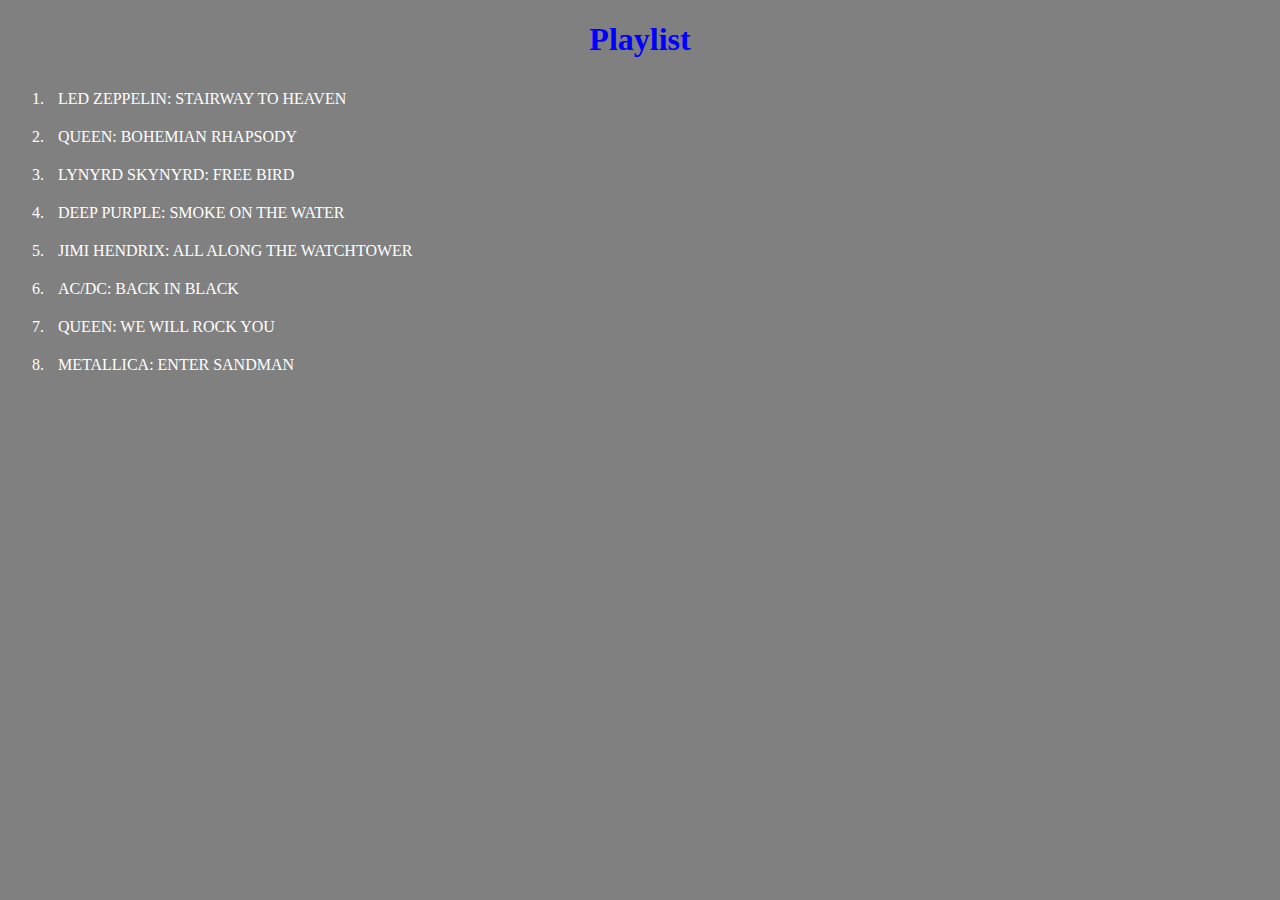
<file: index.html>
<!DOCTYPE html>
<html lang="en">

<head>
    <meta charset="UTF-8">
    <meta name="viewport" content="width=device-width, initial-scale=1.0">
    <meta http-equiv="X-UA-Compatible" content="ie=edge">
    <title>saturday class dom model</title>
</head>

<body>
    
    <h1>Playlist</h1>
    <ol id= "tracks"></ol>
    <div>
      
    </div>
    <link rel="stylesheet" href="index.css">
    
    <!-- <div>
        <h1> List</h1>
        <h2>Buy Groceries</h2>
        <ul>
            <li id="one" class="Jumbo"></li>
            <li id="two" class="Apple"></li>
            <li id="three" class="Mango"></li>
            <li id="four" class="Orange"></li>
        </ul>
    </div> -->

    <!-- <div id = "mytext">
            Practicing Dom model!
    
        </div>
    <button onclick="btn()">Click me! </button>

    <button onclick="btn()">Progress bar!</button> 

    <progress id="button" max="100" value="5"> 5% </progress>
    <button onclick="btn()"> Amount of likes!! </button>


    <label for="file">Amount of likes:</label>
    <progress id="btnprogress" max="100" value="80"> 80% </progress> -->

    <script src="script.js">
        

    

    //     function btn() {
    // let a = document.getElementById("mytext")
    // if (a.style.display === "none") {
    //     a.style.display ="block"
    // } else {
    //     a.style.display = "none";
    // }
    // console.log(a);
    // console.log(a.style.display)
// }
// quesyion 1: Create an HTML page that will contain text and a button. Clicking the button should hide the text. Clicking it again should display the text.


// question 2:Create an HTML page with a progress bar and a button. Clicking the button should fill the progress bar by 5%. To create a progress bar you can use <progress> tag https://developer.mozilla.org/en-US/docs/Web/HTML/Element/progress


//question 3:Create an HTML page with a Like button. Clicking it should increase the number in the likes counter.







//there are two methods to select an indiviual  element  on a webpage:

        /*1. getelementbyid (id-name)
        
        querySelector(.class-name): you can do 
        let listItem2 = document.querySelector('li.Apple');

        to change a class name:  there are two ways 
        1:className
        2: classList


        

        Attributes:

        innerText: returns a text inside of an element for example one element on the list e,g console.loge(firstListitem.innerText)
        
        innerHtml: returns a text just as a string e.h console.log(firstListitem.innerHTML)
        
        
        to change an element on the list: first.listitem.innerText = 'Milk;
        
        to make an element bold do like so:
        firstListitem.innerHTml = '<b>Milk</b>'

        events:
        ui events are as follows:
        window
        click event: is a mounse event
        scroll
        resize
        load
        error


        mouseout event: it fires if mouse goes out of events
        mouse down
        mouse up
        mouse move

        form events :
        input
        submit
        change 
        copy, past, select



        */


        
     
        </script>

</body>

</html>
</file>
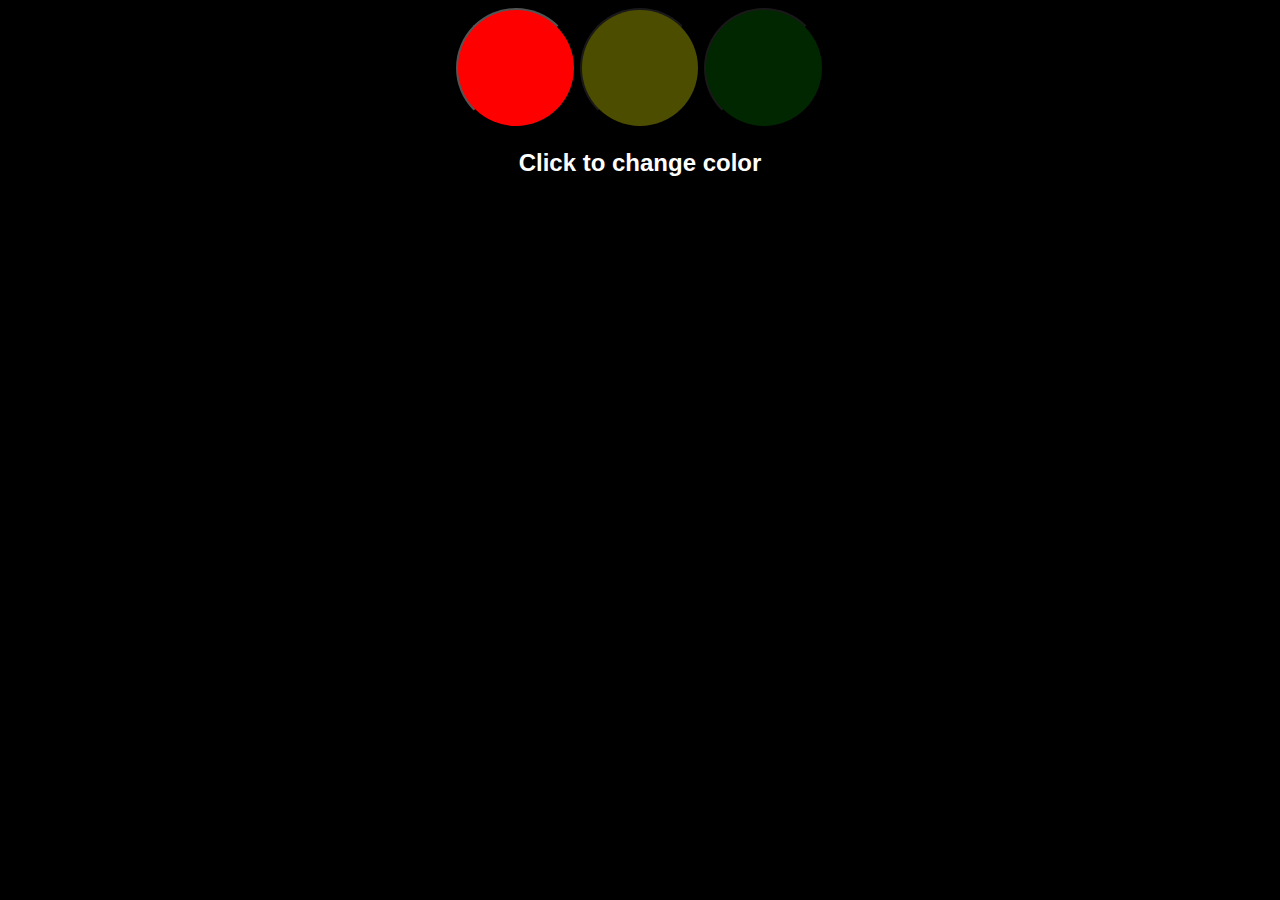
<file: trafficlights.html>
<!DOCTYPE html>
<html lang="en">

<head>
    <meta charset="UTF-8">
    <meta name="viewport" content="width=device-width, initial-scale=1.0">
    <meta http-equiv="X-UA-Compatible" content="ie=edge">
    <title>traffic lights</title>
</head>

<body>


    <button onclick="switchLight(0)" class="light stop on"></button>
    <button onclick="switchLight(1)" class="light slow"></button>
    <button onclick="switchLight(2)" class="light go"></button>
    
    <h2>Click to change color</h2>



    <link rel="stylesheet" href="trafficlights.css">

</body>

</html>
</file>
<file: index.css>
body{
    background-color: grey;
}

h1{
    color: blue;
    font-size: 24;
    text-align: center;
}

li{
    font-size: 14;
    color: white;
    padding: 10px;
}
</file>
<file: trafficlights.css>
.light {
    height: 120px;
    width : 120px;
    border-radius: 60%;
    opacity : 0.3; /* makes colors less bright by default */
    margin: 0 auto;
    display: inline-block;
  }
  
  .stop {background-color: red;}
  .slow {background-color: yellow;}
  .go {background-color: green;}
  .on {opacity: 1;}
  
  body {
    background-color : black;
    text-align: center;
    color :white;
    font-family: Helvetica;
  }
</file>
